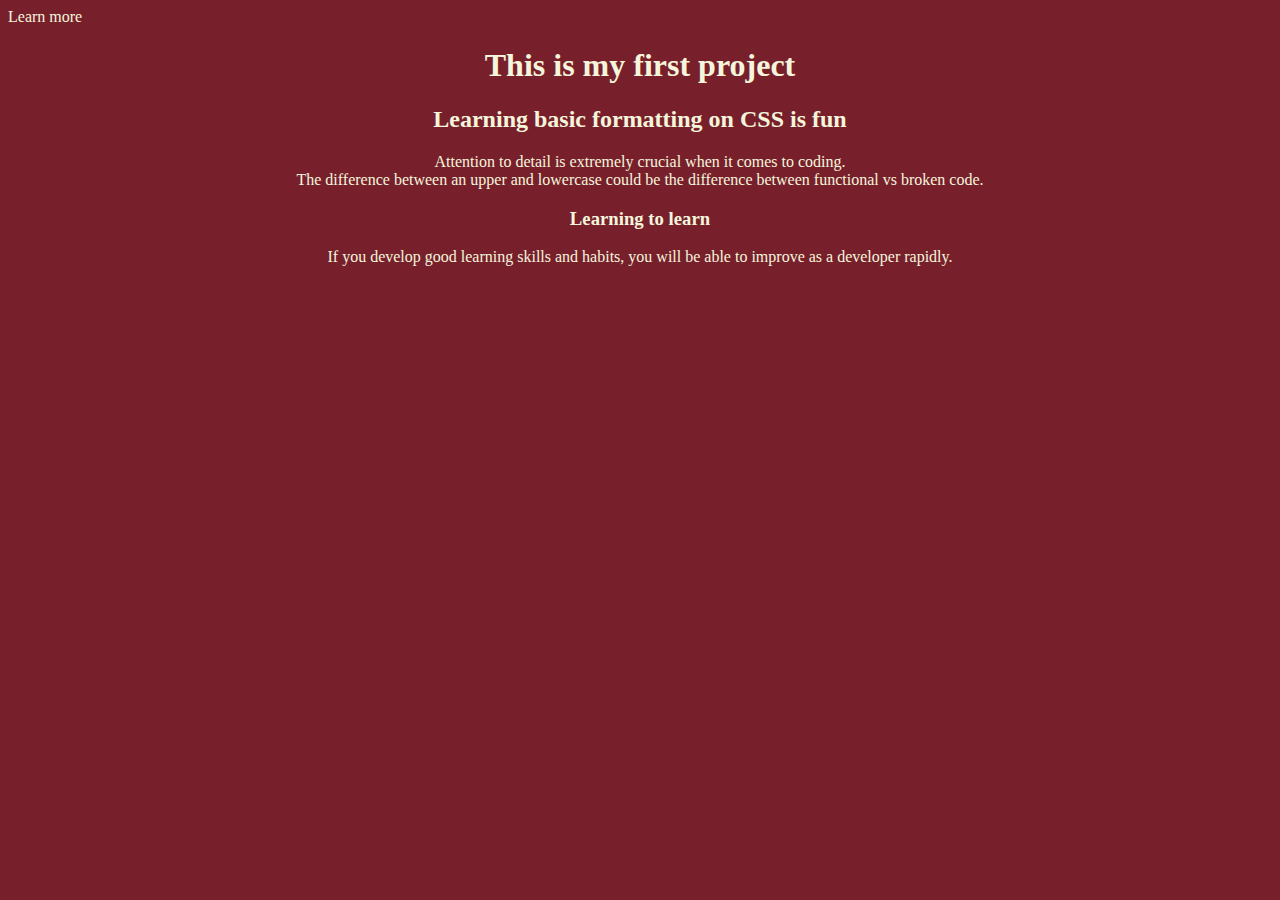
<file: index.html>
<!DOCTYPE html>
<html>
    <link rel="stylesheet" href="style.css">
</head>
<body><a href="about.html">Learn more</a>
<h1>This is my first project</h1>
<h2> Learning basic formatting on CSS is fun</h2>
<p>Attention to detail is extremely crucial when it comes to coding. <br>
The difference between an upper and lowercase could be the difference between functional vs broken code.</p>
<h3>Learning to learn</h3>
<P id="Learn">If you develop good learning skills and habits, you will be able to improve as a developer rapidly.</P>
</body>



</html>
</file>
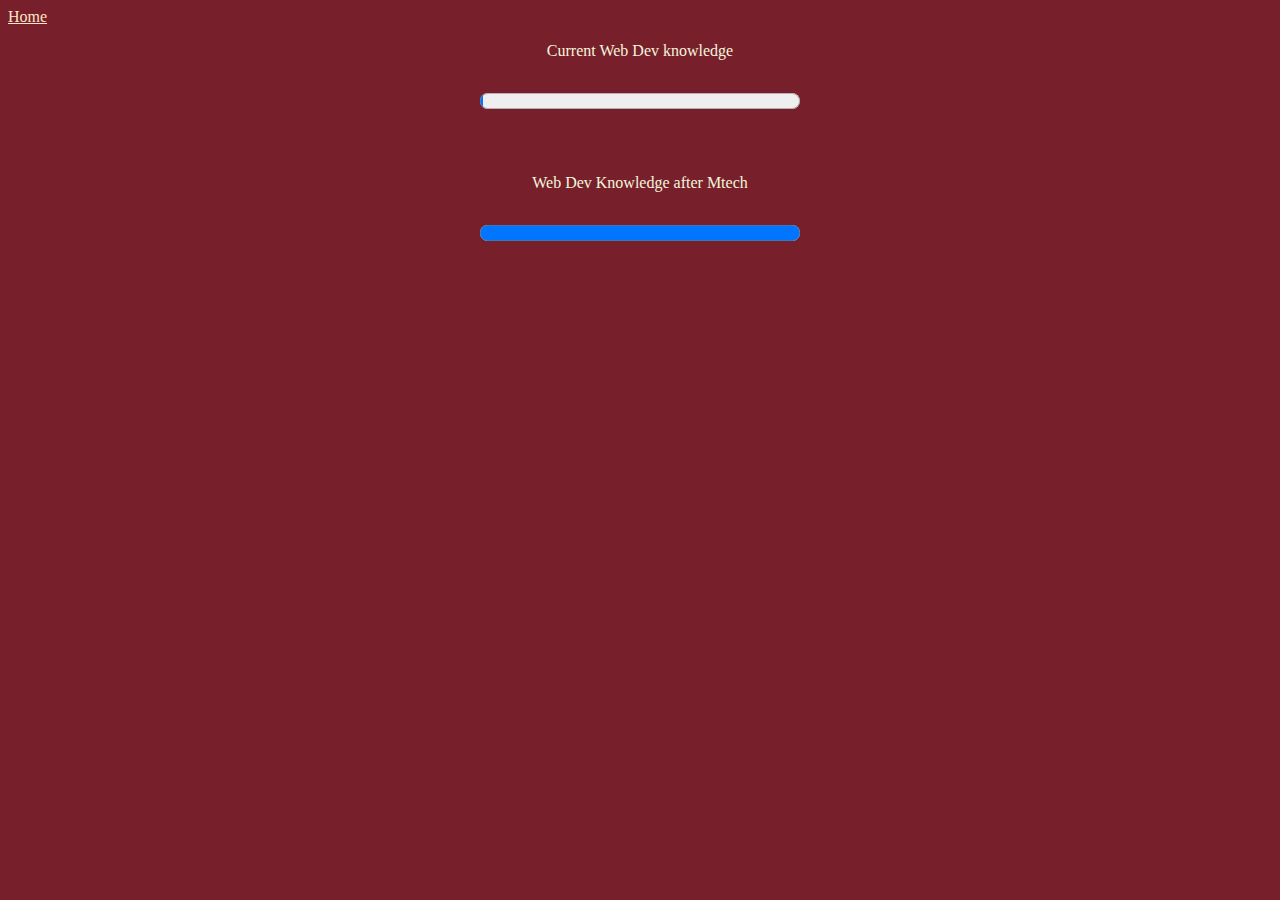
<file: about.html>
<!DOCTYPE html>
<html> <link rel="stylesheet" href="about.css">
    <head></head>
    <body>
        <a href="index.html"> Home</a>
        <p>Current Web Dev knowledge</p>
<h1> <label for="skills" Web Dev skills ></label>
    <progress id="skills" value="1" max="100"></progress> </h1>
<br>
<p>Web Dev Knowledge after Mtech</p>
<h1> <label for="skills" Web Dev skills ></label>
    <progress id="skills" value="100" max="100"></progress> </h1>
    </body>
</html>
</file>
<file: style.css>
h1{
color: beige;
text-align: center;
text-decoration: none;
 }
 h2{
    color: beige;
text-align: center;
text-decoration: none;
 }

a { text-decoration: none;
    text-align: left;
color: beige;}
body {
    background-color: rgb(119, 32, 44);
    color: beige;
    
}

h3 { color: beige;
    text-align: center;
    text-decoration: none;

}
p{ text-align:center;}
#Learn {
text-align: center;
}
</file>
<file: about.css>
h1 {
    text-align: center;
}

p{
    text-align: center;
    color: beige;
}

body {
    background-color: rgb(119, 32, 44);
}

a{
    color: bisque;
}
</file>
